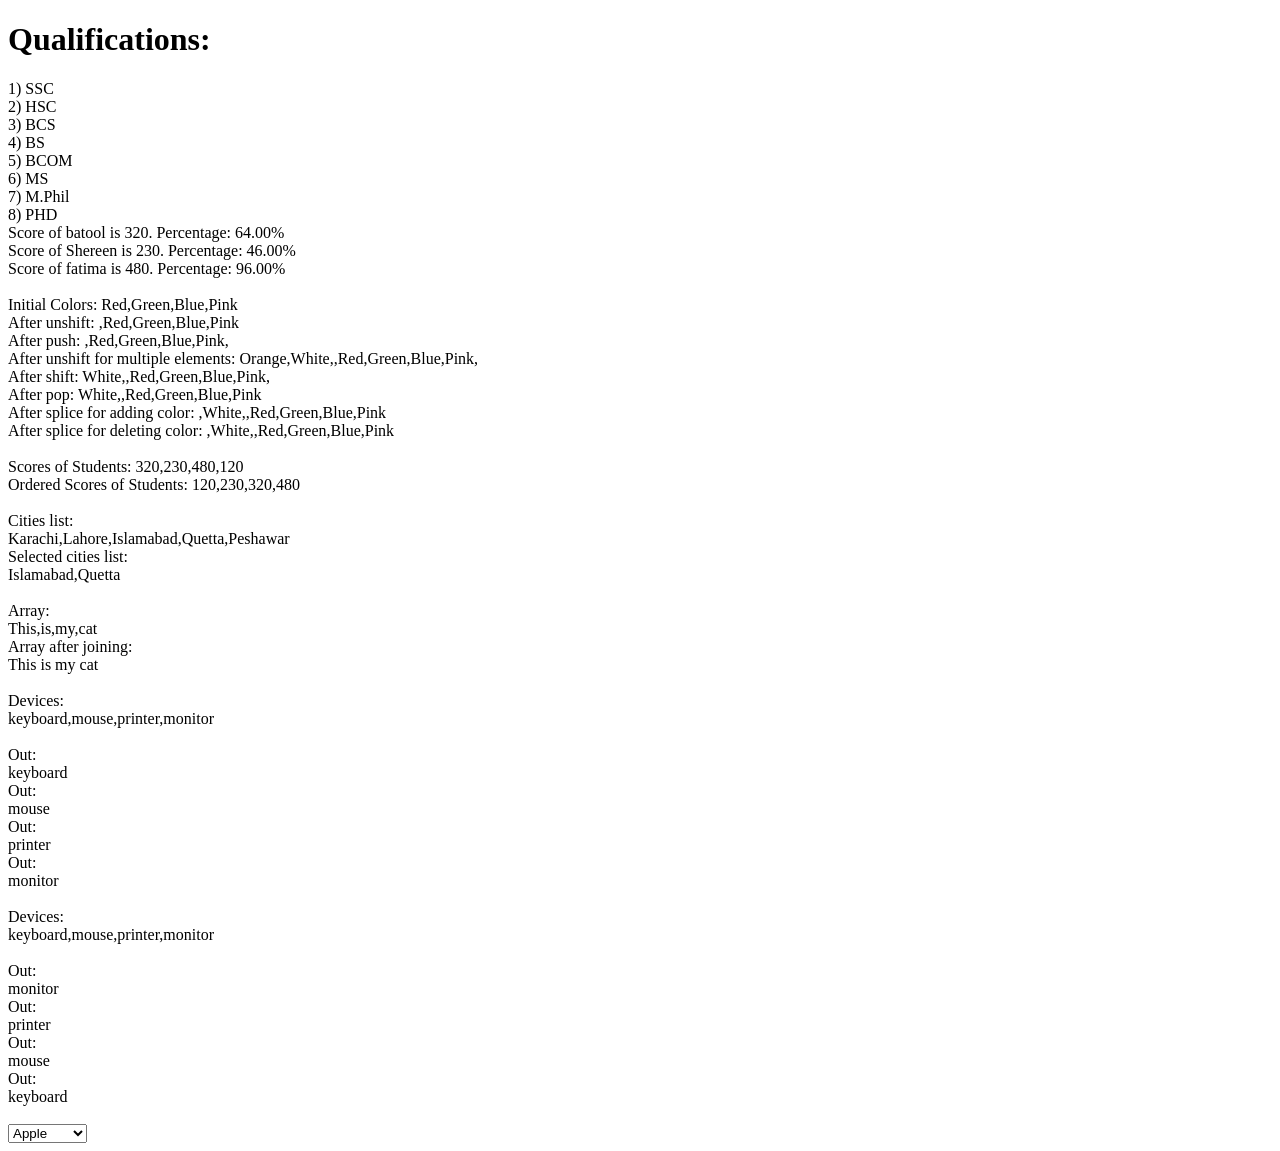
<file: CHAPTER 13-16/index.html>
<!DOCTYPE html>
<html lang="en">
<head>
    <meta charset="UTF-8">
    <meta name="viewport" content="width=device-width, initial-scale=1.0">
    <title>Chapter NO 9-11</title>
</head>
<body>
<script src="app.js"></script>
</body>
</html>
</file>
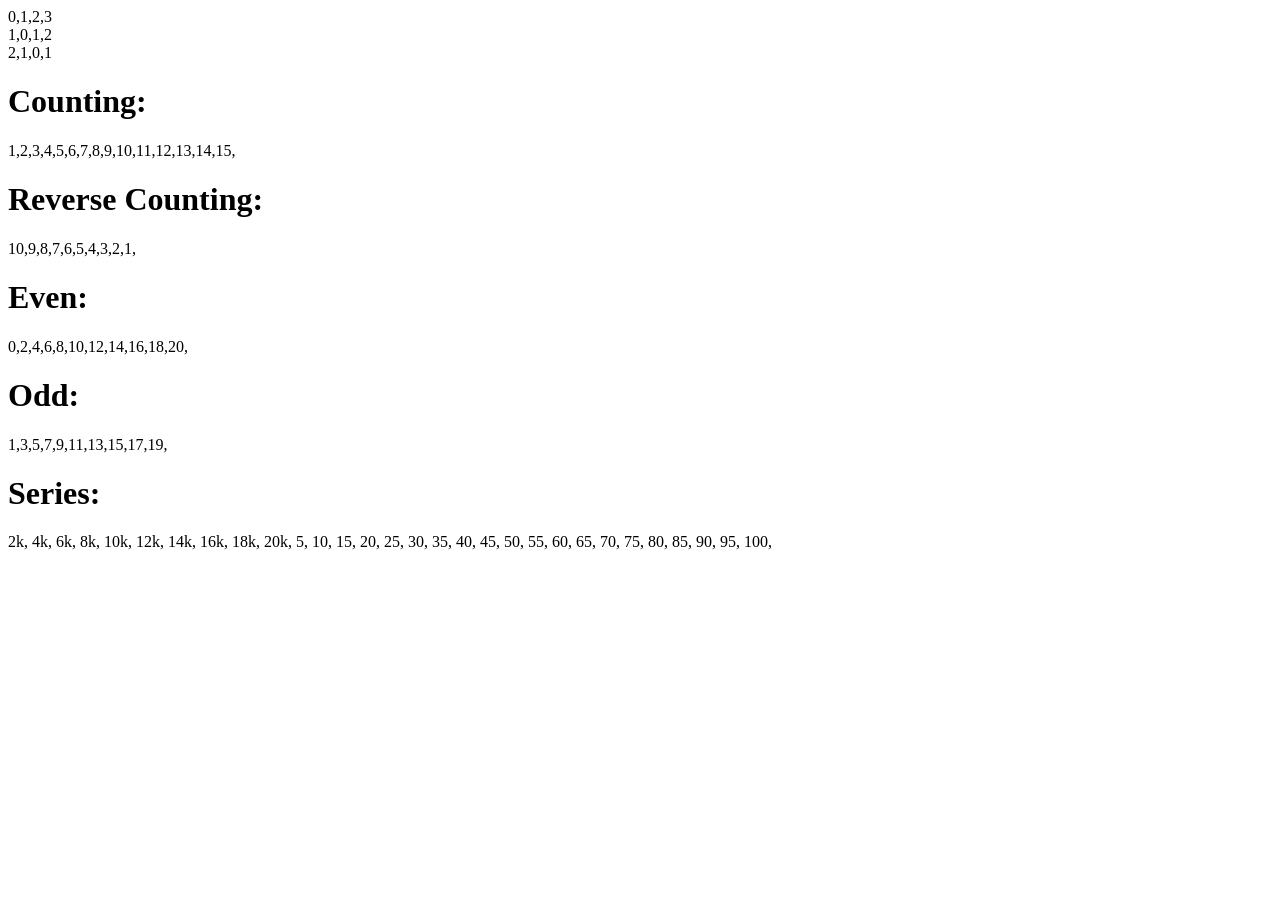
<file: CHAPTER 17-20/index.html>
<html lang="en">
<head>
    <meta charset="UTF-8">
    <meta name="viewport" content="width=device-width, initial-scale=1.0">
    <title>Document</title>
</head>
<body>
    <script src="app.js"></script>
</body>
</html>
</file>
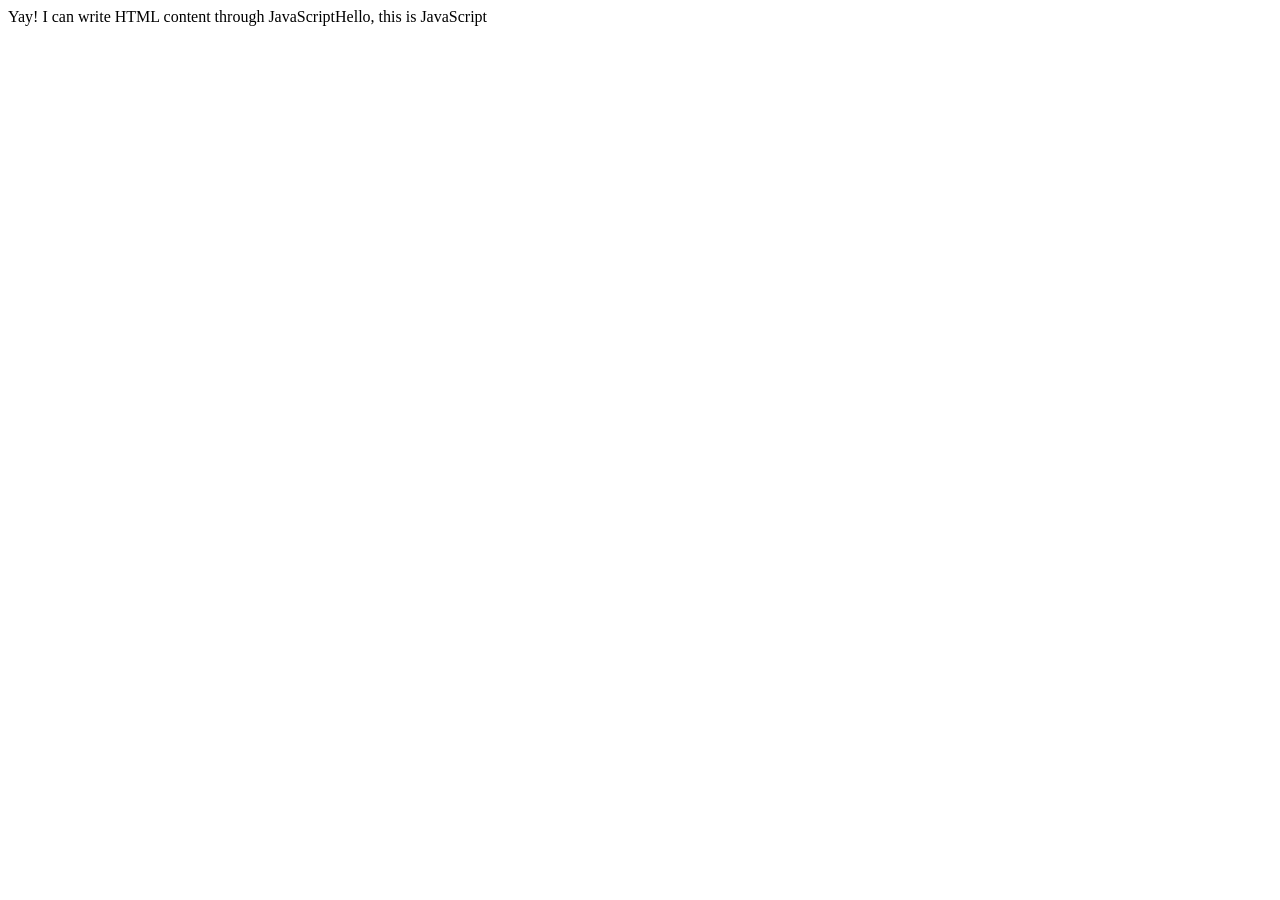
<file: CHAPTER 2/index.html>
<!DOCTYPE html>
<html lang="en">
<head>
    <meta charset="UTF-8">
    <meta name="viewport" content="width=device-width, initial-scale=1.0">
    <title>Chapter NO 2</title>
</head>
<body>
<script src="app.js"></script>
</body>
</html>
</file>
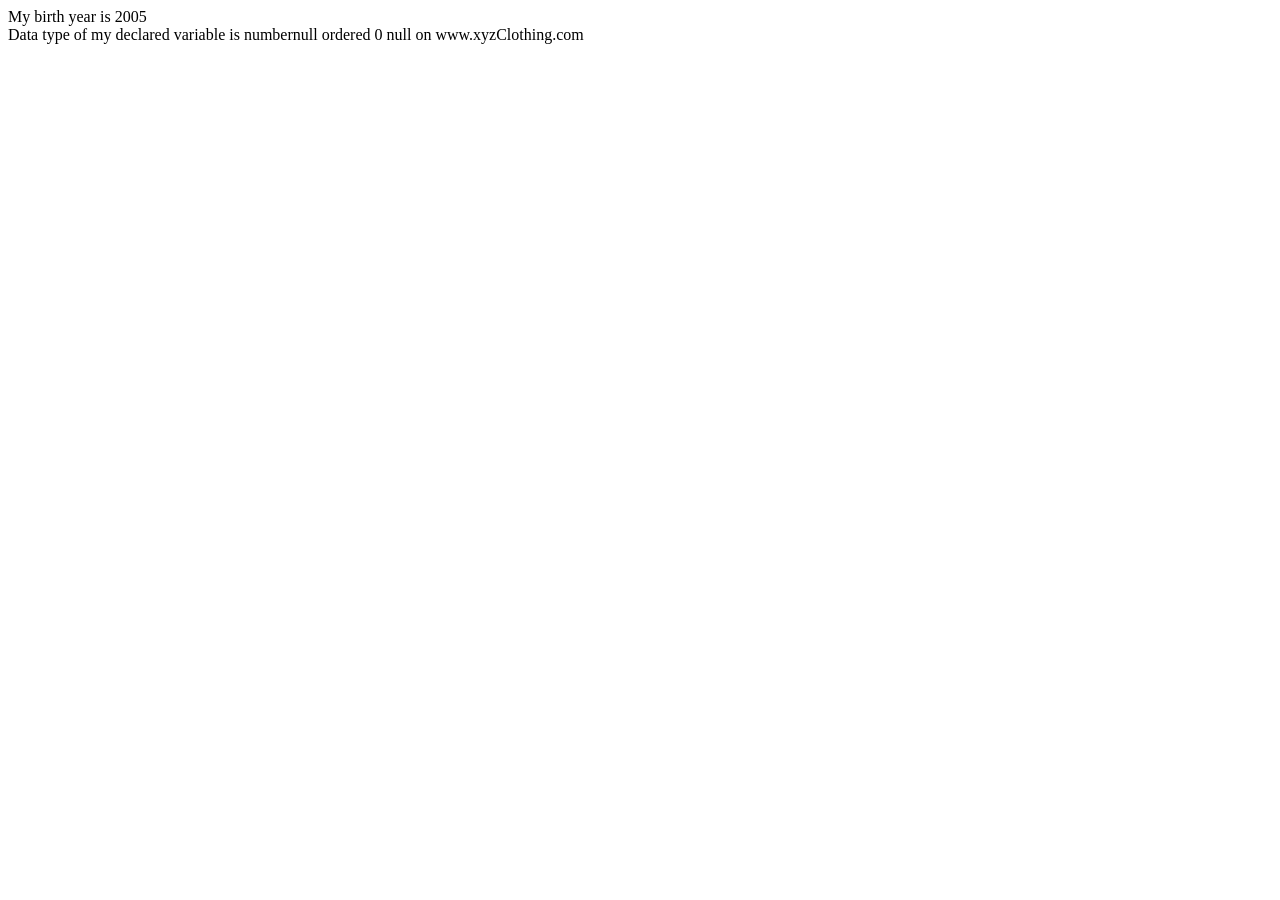
<file: CHAPTER 3/index.html>
<!DOCTYPE html>
<html lang="en">
<head>
    <meta charset="UTF-8">
    <meta name="viewport" content="width=device-width, initial-scale=1.0">
    <title>Chapter NO 3</title>
</head>
<body>
<script src="app.js"></script>
</body>
</html>
</file>
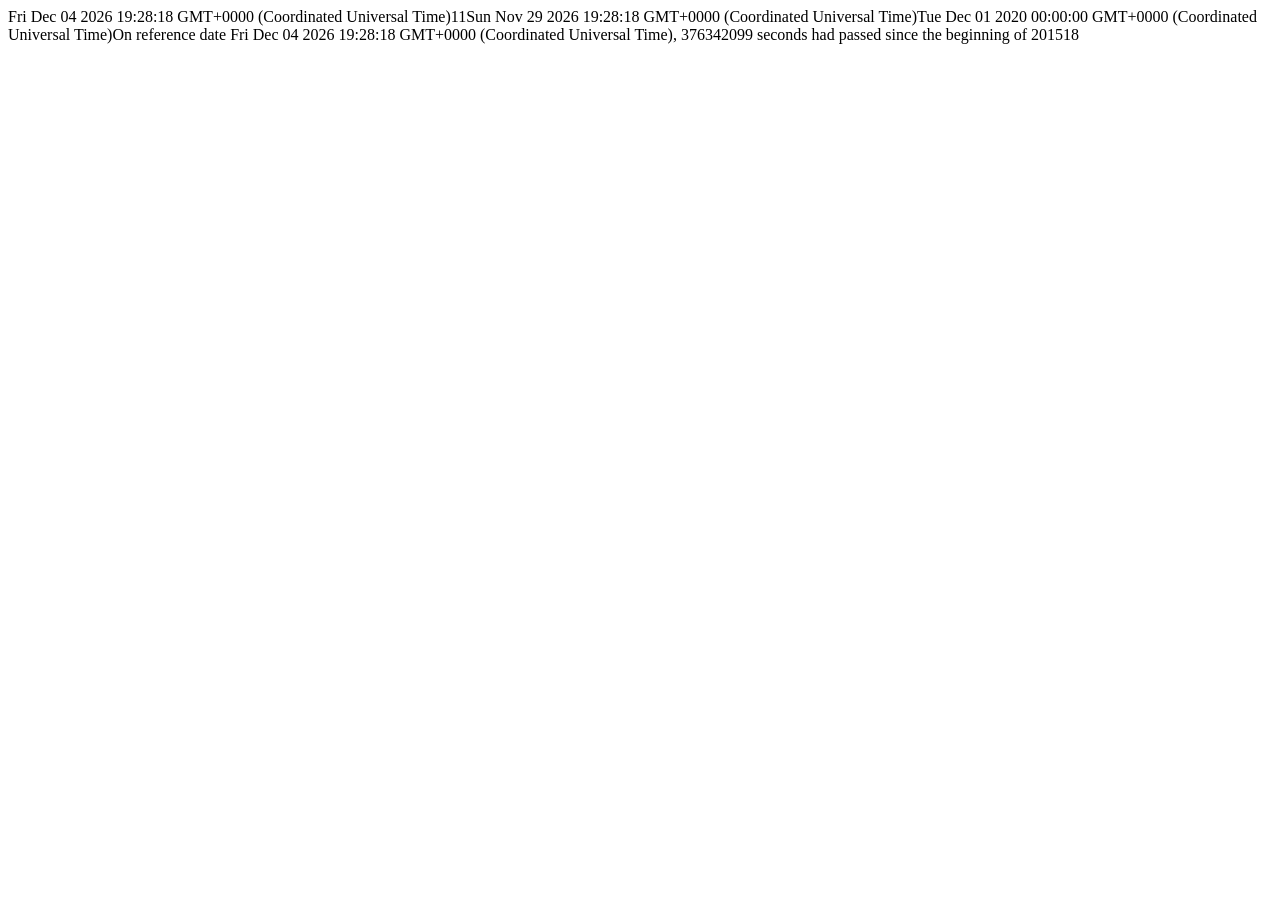
<file: CHAPTER 31-34/index.html>
<!DOCTYPE html>
<html lang="en">
<head>
    <meta charset="UTF-8">
    <meta name="viewport" content="width=device-width, initial-scale=1.0">
    <title>Document</title>
</head>
<body>
    
    <script src="app.js"></script>
</body>
</html>
</file>
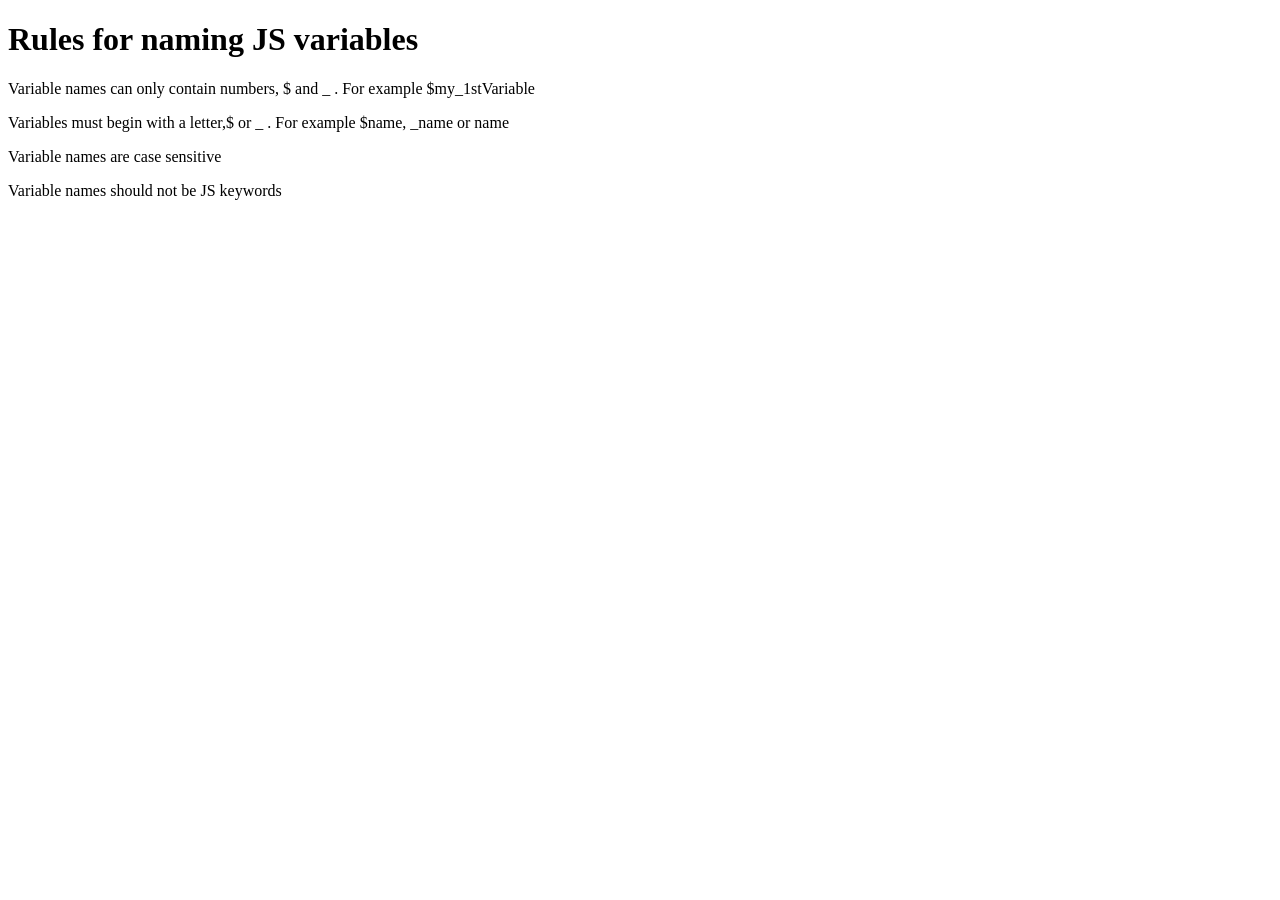
<file: CHAPTER 4/index.html>
<!DOCTYPE html>
<html lang="en">
<head>
    <meta charset="UTF-8">
    <meta name="viewport" content="width=device-width, initial-scale=1.0">
    <title>Chapter NO 3</title>
</head>
<body>
<script src="app.js"></script>
</body>
</html>
</file>
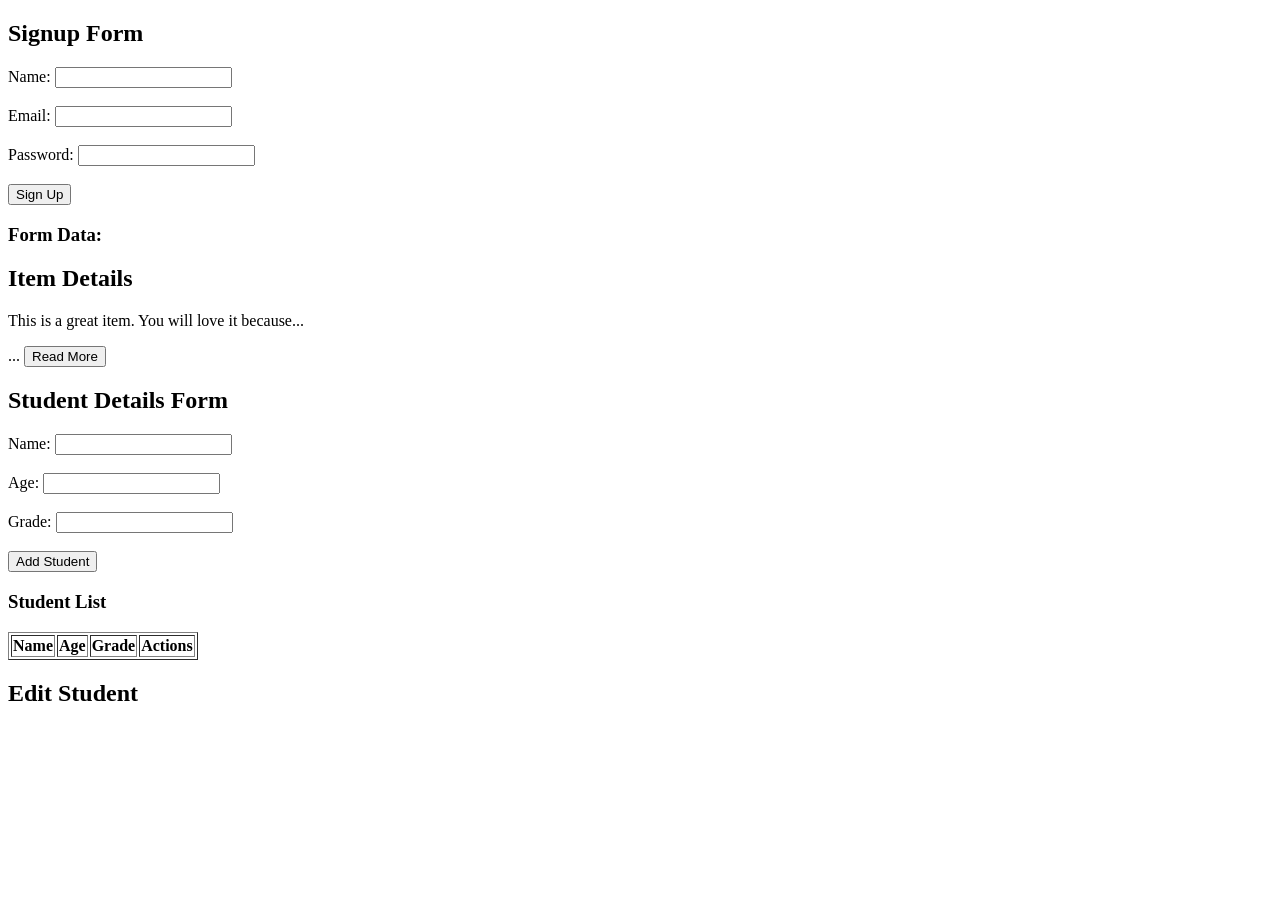
<file: CHAPTER 49-52/index.html>
<!DOCTYPE html>
<html lang="en">
<head>
    <meta charset="UTF-8">
    <meta name="viewport" content="width=device-width, initial-scale=1.0">
    <title></title>
    <style>
        #more {
            display: none;
        }
        #editForm {
            display: none;
        }
    </style>
</head>
<body>
    <!-- 1. Signup Form -->
    <h2>Signup Form</h2>
    <form id="signupForm" onsubmit="displayFormData(event)">
        <label for="name">Name:</label>
        <input type="text" id="name" name="name" required><br><br>

        <label for="email">Email:</label>
        <input type="email" id="email" name="email" required><br><br>

        <label for="password">Password:</label>
        <input type="password" id="password" name="password" required><br><br>

        <button type="submit">Sign Up</button>
    </form>

    <h3>Form Data:</h3>
    <div id="formDataDisplay"></div>

    <!-- 2. Read More Functionality -->
    <h2>Item Details</h2>
    <p id="summary">This is a great item. You will love it because...</p>
    <span id="dots">...</span>
    <span id="more">it has amazing features, is highly durable, and comes with a one-year warranty. Get yours now at a special discount!</span>
    <button onclick="readMore()">Read More</button>

    <!-- 3. Student Details Form with Editable Table -->
    <h2>Student Details Form</h2>
    <form id="studentForm" onsubmit="addStudent(event)">
        <label for="studentName">Name:</label>
        <input type="text" id="studentName" name="studentName" required><br><br>

        <label for="studentAge">Age:</label>
        <input type="number" id="studentAge" name="studentAge" required><br><br>

        <label for="studentGrade">Grade:</label>
        <input type="text" id="studentGrade" name="studentGrade" required><br><br>

        <button type="submit">Add Student</button>
    </form>

    <h3>Student List</h3>
    <table id="studentTable" border="1">
        <thead>
            <tr>
                <th>Name</th>
                <th>Age</th>
                <th>Grade</th>
                <th>Actions</th>
            </tr>
        </thead>
        <tbody></tbody>
    </table>

    <h2>Edit Student</h2>
    <form id="editForm" onsubmit="saveEdit(event)">
        <input type="hidden" id="editIndex">
        <label for="editName">Name:</label>
        <input type="text" id="editName" required><br><br>

        <label for="editAge">Age:</label>
        <input type="number" id="editAge" required><br><br>

        <label for="editGrade">Grade:</label>
        <input type="text" id="editGrade" required><br><br>

        <button type="submit">Save</button>
        <button type="button" onclick="cancelEdit()">Cancel</button>
    </form>

    <script>
        // Signup form functionality
        function displayFormData(event) {
            event.preventDefault(); // Prevent form from refreshing the page
            var name = document.getElementById('name').value;
            var email = document.getElementById('email').value;
            var password = document.getElementById('password').value;
            document.getElementById('formDataDisplay').innerHTML =
                "<p><strong>Name:</strong> " + name + "</p>" +
                "<p><strong>Email:</strong> " + email + "</p>" +
                "<p><strong>Password:</strong> " + password + "</p>";
        }

        // Read More functionality
        function readMore() {
            var dots = document.getElementById("dots");
            var moreText = document.getElementById("more");
            var btnText = event.target;

            if (dots.style.display === "none") {
                dots.style.display = "inline";
                moreText.style.display = "none";
                btnText.innerHTML = "Read More";
            } else {
                dots.style.display = "none";
                moreText.style.display = "inline";
                btnText.innerHTML = "Read Less";
            }
        }

        // Student form with table functionality
        var students = [];

        function addStudent(event) {
            event.preventDefault();
            var studentName = document.getElementById('studentName').value;
            var studentAge = document.getElementById('studentAge').value;
            var studentGrade = document.getElementById('studentGrade').value;

            var student = { studentName, studentAge, studentGrade };
            students.push(student);
            displayStudents();

            document.getElementById('studentForm').reset();
        }

        function displayStudents() {
            var tbody = document.querySelector('#studentTable tbody');
            tbody.innerHTML = ''; // Clear table before repopulating

            students.forEach((student, index) => {
                var row = tbody.insertRow();

                row.insertCell(0).innerHTML = student.studentName;
                row.insertCell(1).innerHTML = student.studentAge;
                row.insertCell(2).innerHTML = student.studentGrade;

                var actionsCell = row.insertCell(3);
                actionsCell.innerHTML = `
                    <button onclick="editStudent(${index})">Edit</button>
                    <button onclick="deleteStudent(${index})">Delete</button>
                `;
            });
        }

        function deleteStudent(index) {
            students.splice(index, 1);
            displayStudents();
        }

        function editStudent(index) {
            document.getElementById('editIndex').value = index;
            document.getElementById('editName').value = students[index].studentName;
            document.getElementById('editAge').value = students[index].studentAge;
            document.getElementById('editGrade').value = students[index].studentGrade;
            document.getElementById('editForm').style.display = 'block';
        }

        function saveEdit(event) {
            event.preventDefault();
            var index = document.getElementById('editIndex').value;
            students[index].studentName = document.getElementById('editName').value;
            students[index].studentAge = document.getElementById('editAge').value;
            students[index].studentGrade = document.getElementById('editGrade').value;
            displayStudents();
            document.getElementById('editForm').style.display = 'none';
        }

        function cancelEdit() {
            document.getElementById('editForm').style.display = 'none';
        }
    </script>
</body>
</html>
</file>
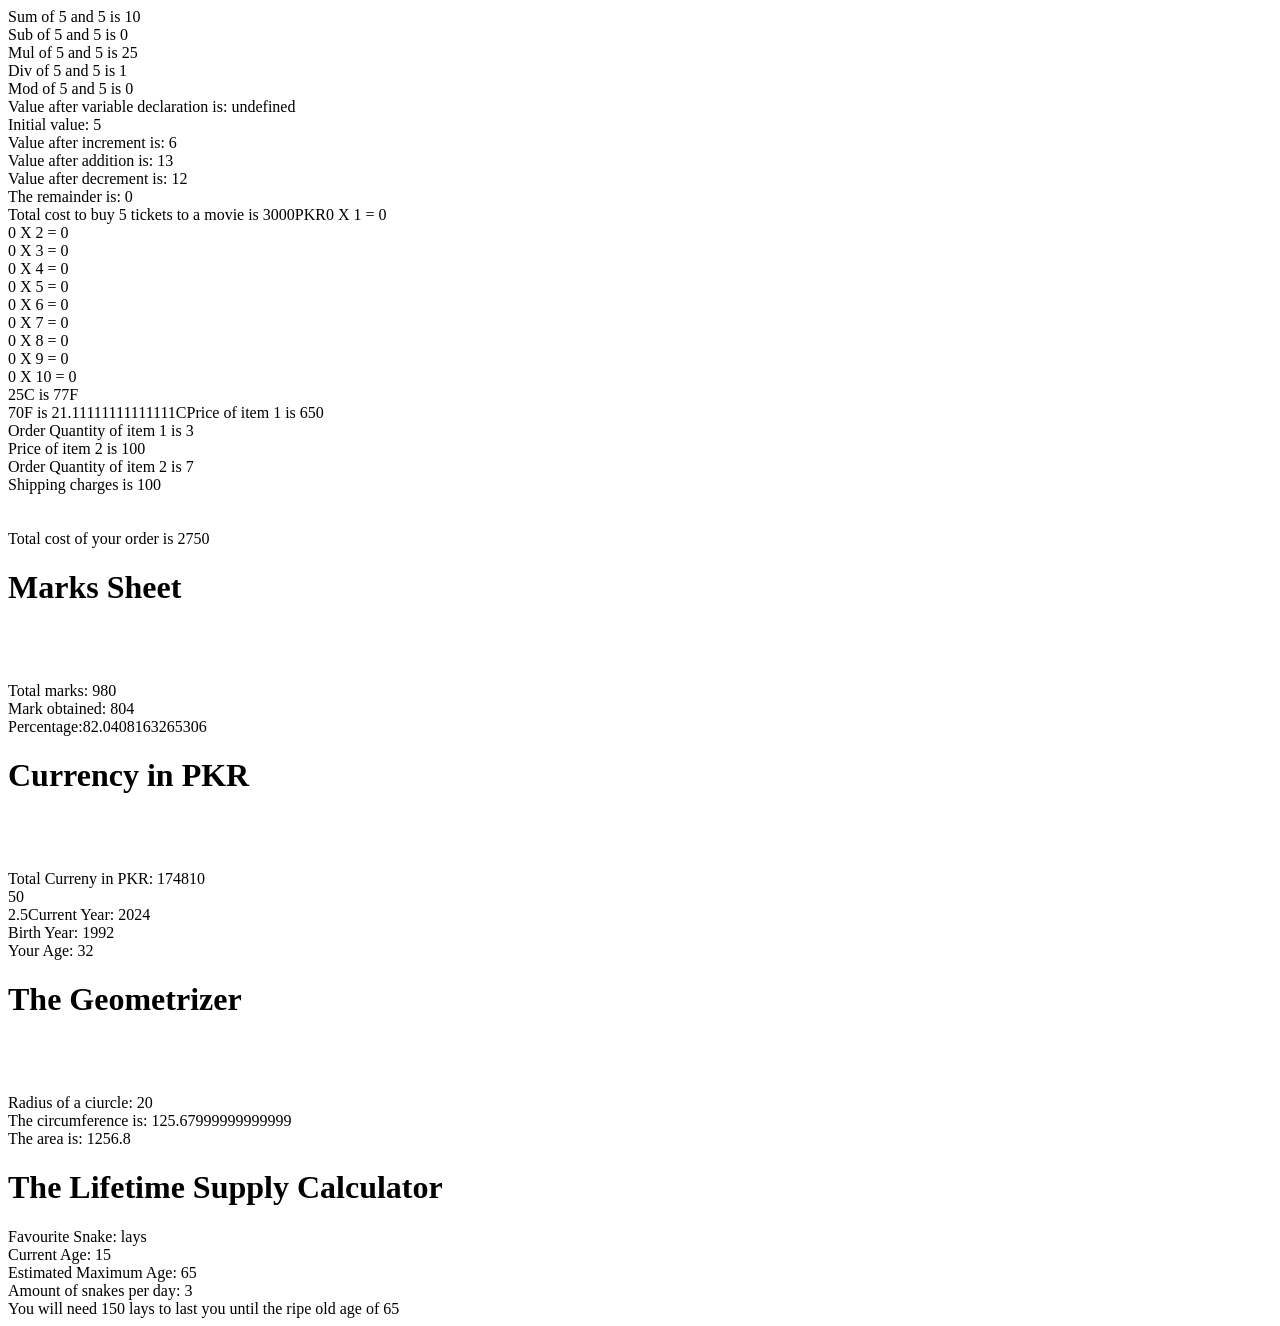
<file: CHAPTER 5/index.html>
<!DOCTYPE html>
<html lang="en">
<head>
    <meta charset="UTF-8">
    <meta name="viewport" content="width=device-width, initial-scale=1.0">
    <title>Chapter NO 5</title>
</head>
<body>
<script src="app.js"></script>
</body>
</html>
</file>
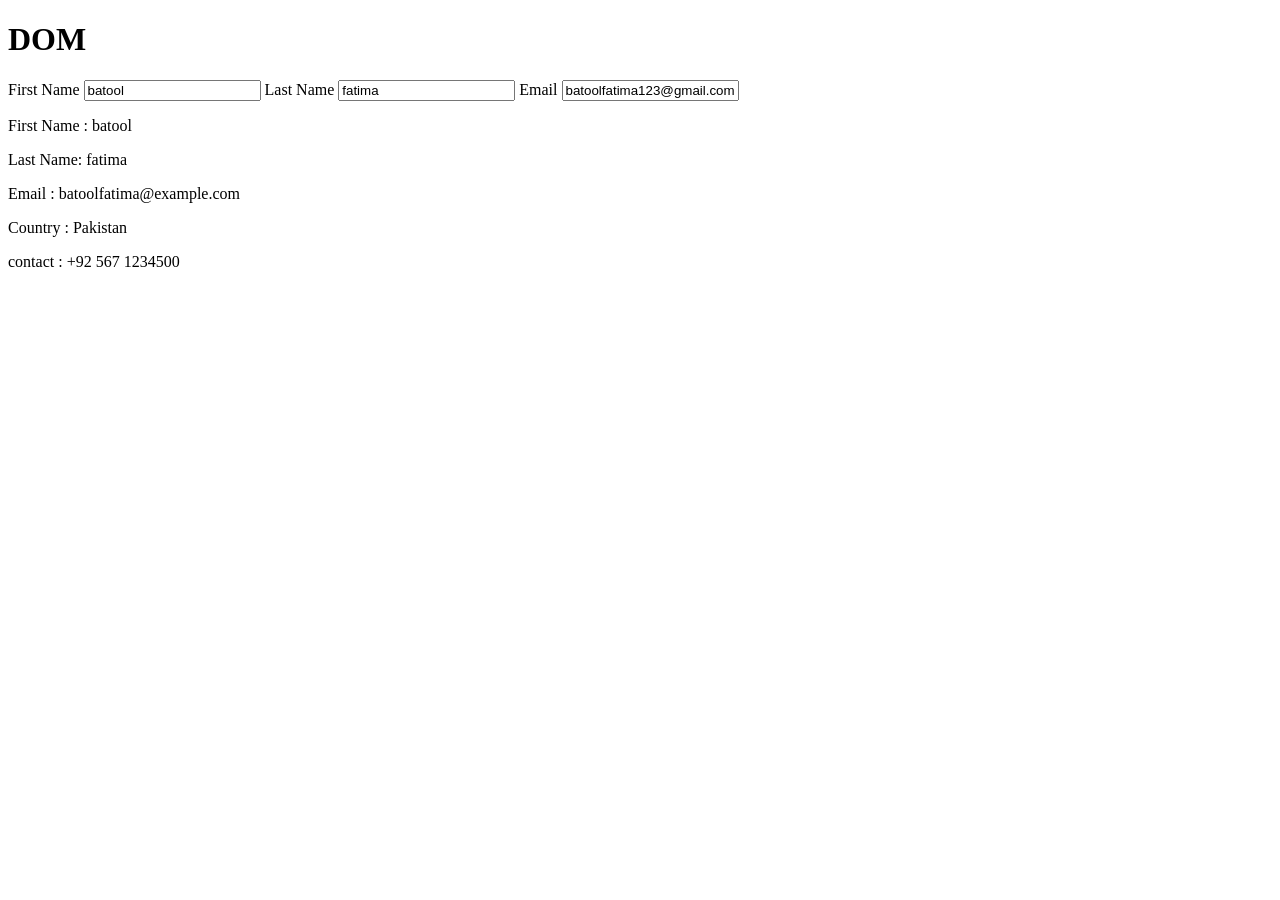
<file: chapter 58-67/index.html>
<!DOCTYPE html>
<html lang="en">

<head>
    <meta charset="UTF-8">
    <meta name="viewport" content="width=device-width, initial-scale=1.0">
    <title>Document</title>
</head>

<body>
    <div>
        <h1> DOM </h1>
        <div id="form-content" class=”content”>
            <label for=”first-name”>First Name</label>
            <input type=”text” id="first-name" />
            <label for="last-name">Last Name</label>
            <input type=”text” id="last-name" />
            <label for=”email”>Email</label>
            <input type=”text” id="email" />
        </div>
        <div id="main-content" class=”content”>
            <p class="render"> First Name : batool</p>
            <p class="render" id=”lastName”>Last Name: fatima</p>
            <p class="render"> Email : batoolfatima@example.com</p>
            <p class="render"> Country : Pakistan </p>
            <p class="render"> contact : +92 567 1234500</p>
        </div>
    </div>

    <script src="app.js"></script>
</body>

</html>
</file>
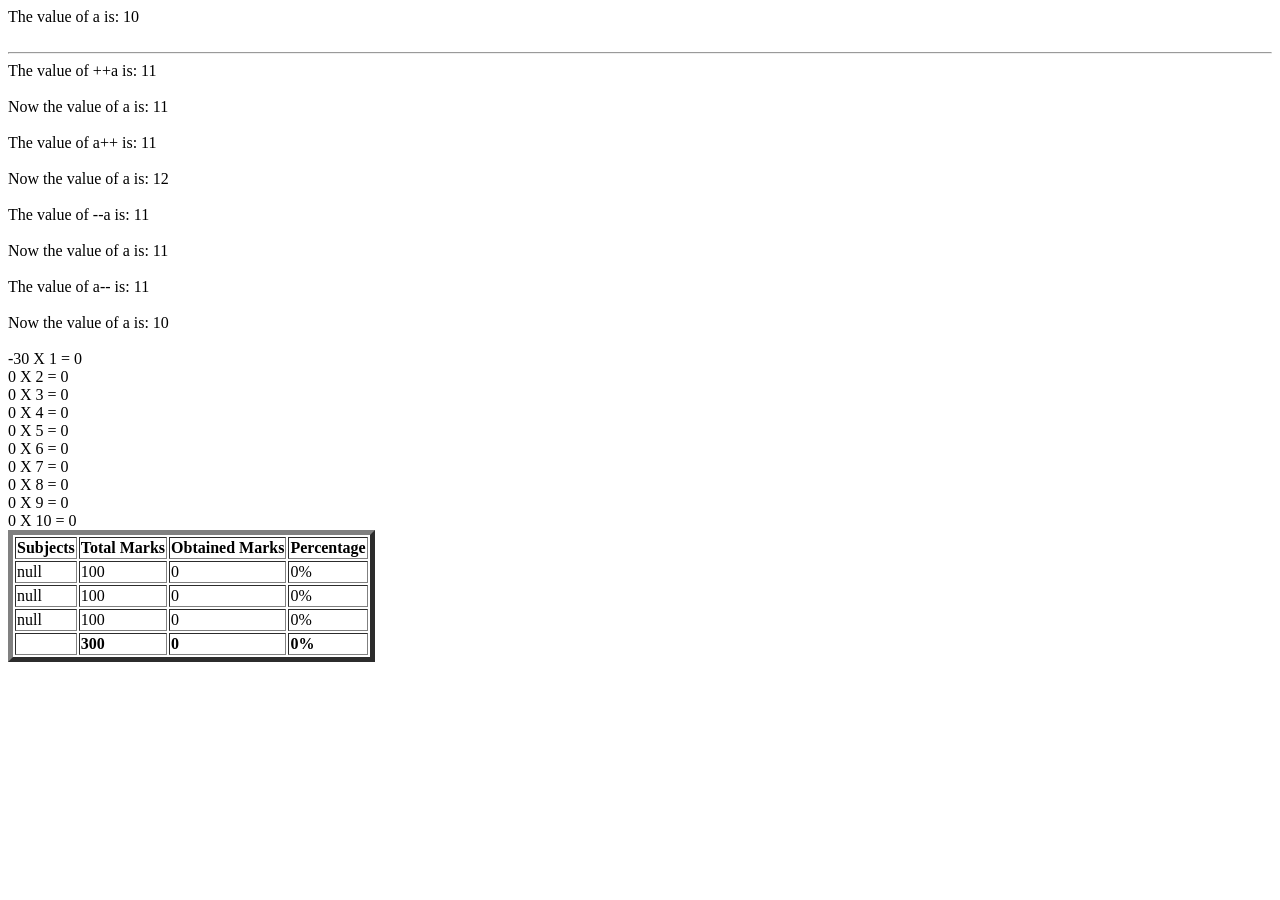
<file: CHAPTER 6-9/index.html>
<!DOCTYPE html>
<html lang="en">
<head>
    <meta charset="UTF-8">
    <meta name="viewport" content="width=device-width, initial-scale=1.0">
    <title>Chapter NO 6-9</title>
</head>
<body>
<script src="app.js"></script>
</body>
</html>
</file>
